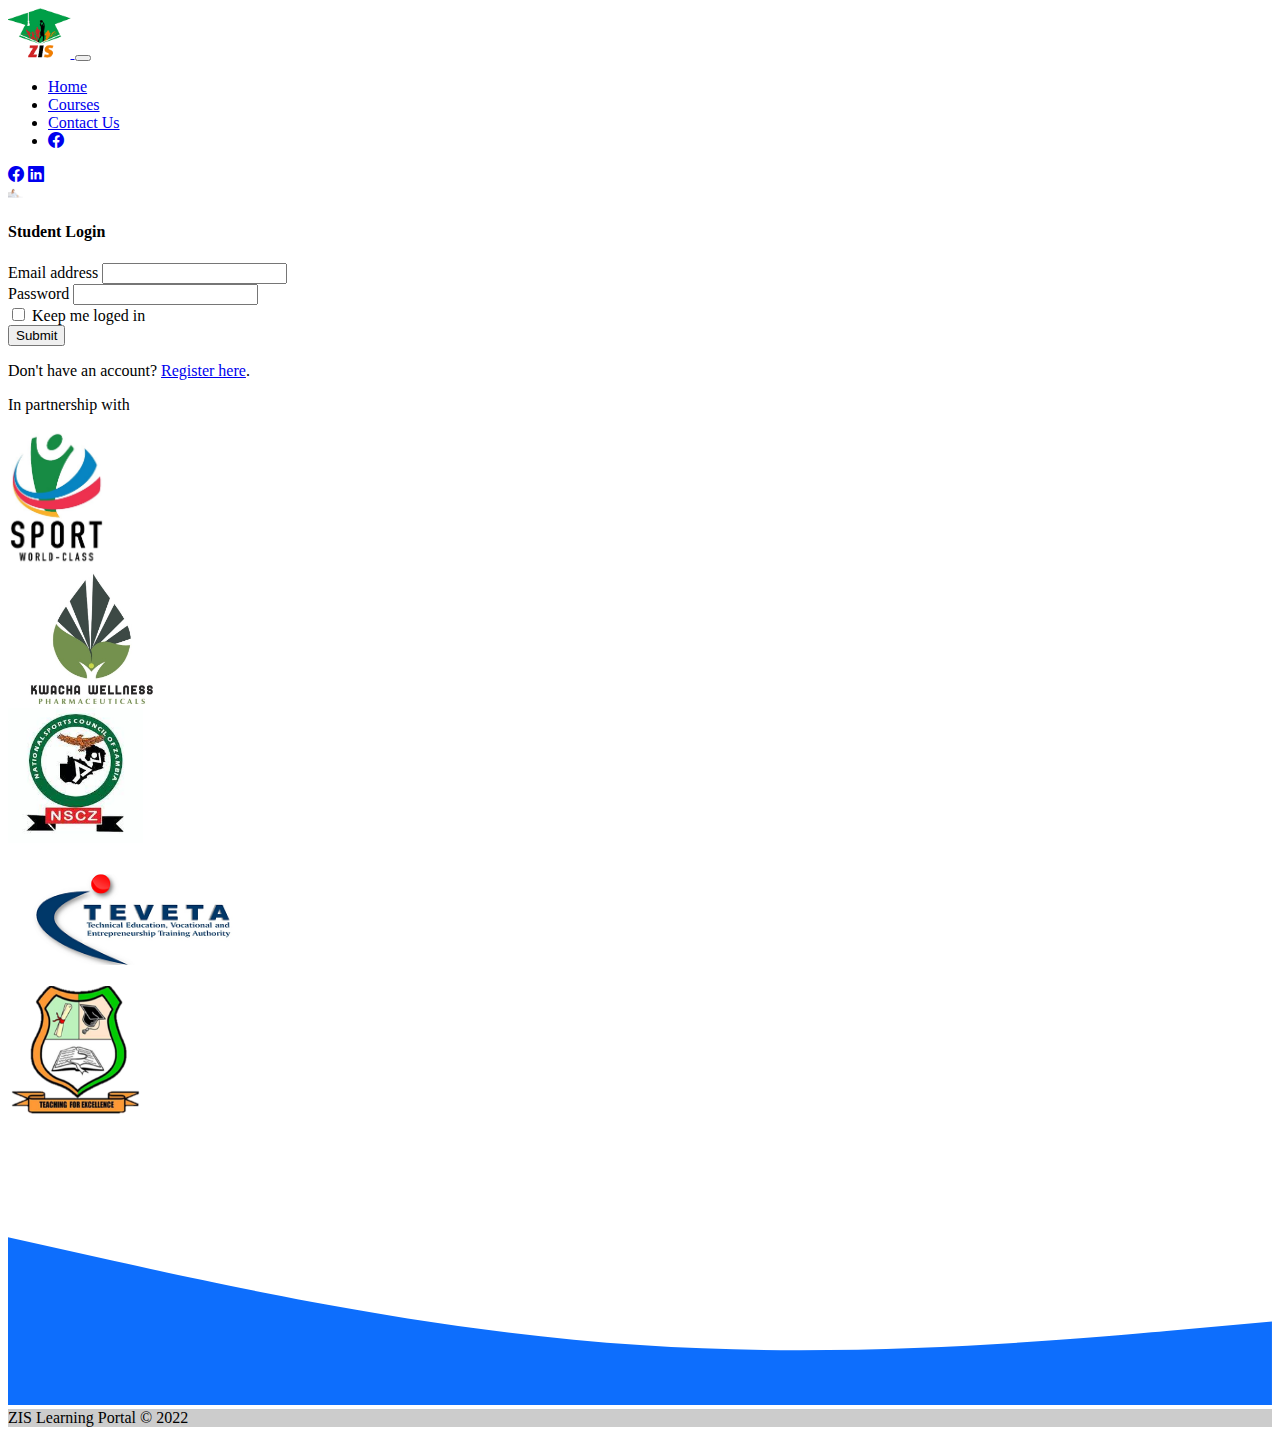
<file: index.html>
<!DOCTYPE html>
<html lang="en">
  <head>
    <meta charset="UTF-8" />
    <meta name="viewport" content="width=device-width, initial-scale=1" />
    <title>Zambia Institute of Sport</title>
    <link
      href="https://cdn.jsdelivr.net/npm/bootstrap@5.2.2/dist/css/bootstrap.min.css"
      rel="stylesheet"
      integrity="sha384-Zenh87qX5JnK2Jl0vWa8Ck2rdkQ2Bzep5IDxbcnCeuOxjzrPF/et3URy9Bv1WTRi"
      crossorigin="anonymous" />
    <link rel="stylesheet" href="./assets/css/custom.css" />

    <link
      rel="stylesheet"
      href="https://cdn.jsdelivr.net/npm/bootstrap-icons@1.8.1/font/bootstrap-icons.css" />
  </head>

  <body>
    <nav
      class="navbar navbar-expand-lg navbar-dark bg-primary justify-content-center shadow">
      <div class="container">
        <a class="navbar-brand" href="/">
          <img src="./assets/img/logo.png" alt="" height="50" />
        </a>
        <button
          class="navbar-toggler"
          type="button"
          data-bs-toggle="collapse"
          data-bs-target="#navbarSupportedContent"
          aria-controls="navbarSupportedContent"
          aria-expanded="false"
          aria-label="Toggle navigation">
          <span class="navbar-toggler-icon"></span>
        </button>
        <div class="collapse navbar-collapse" id="navbarSupportedContent">
          <ul class="navbar-nav mx-auto mb-2 mb-lg-0">
            <li class="nav-item">
              <a aria-current="page" class="nav-link" href="/">Home</a>
            </li>

            <li class="nav-item">
              <a aria-current="page" class="nav-link" href="courses.html"
                >Courses</a
              >
            </li>

            <li class="nav-item">
              <a class="nav-link" href="contact-us.html">Contact Us</a>
            </li>

            <li>
              <div class="d-lg-none">
                <a
                  href="https://www.facebook.com/voltbitz"
                  target="new"
                  class="btn btn-light btn"
                  type="button"
                  ><i class="bi bi-facebook"></i
                ></a>
              </div>
            </li>
          </ul>
        </div>
        <div class="d-grid gap-1 d-none d-lg-block">
          <a
            href="https://www.facebook.com/voltbitz"
            target="_blank"
            class="btn btn-light btn-"
            type="button"
            ><i class="bi bi-facebook"></i
          ></a>
          <a
            href="https://www.facebook.com/voltbitz"
            target="_blank"
            class="btn btn-light btn-"
            type="button"
            ><i class="bi bi-linkedin"></i
          ></a>
        </div>
      </div>
    </nav>

    <!-- main content start -->
    <div class="container mt-5">
      <div class="row">
        <div class="col-md-8">
          <img
            src="./assets/img/online.png"
            class="img-fluid"
            id="cover-image"
            alt="..."
            height="10" />
        </div>
        <div class="col-md-4 p-5 border shadow rounded">
          <form>
            <h4 class="text-primary mb-5">Student Login</h4>
            <div class="mb-3">
              <label for="exampleInputEmail1" class="form-label"
                >Email address</label
              >
              <input
                type="email"
                class="form-control"
                id="exampleInputEmail1"
                aria-describedby="emailHelp" />
            </div>
            <div class="mb-3">
              <label for="exampleInputPassword1" class="form-label"
                >Password</label
              >
              <input
                type="password"
                class="form-control"
                id="exampleInputPassword1" />
            </div>
            <div class="mb-3 form-check">
              <input
                type="checkbox"
                class="form-check-input"
                id="exampleCheck1" />
              <label class="form-check-label" for="exampleCheck1"
                >Keep me loged in</label
              >
            </div>
            <button type="submit" class="btn btn-primary mb-5">Submit</button>

            <p>
              Don't have an account?
              <a href="#" class="text-decoration-none">Register here</a>.
            </p>
          </form>
        </div>
      </div>
    </div>

    <!-- partners start -->
    <div id="partners" class="container text-center mt-5 p-5">
      <p class="h3 text-center text-primary mb-5">In partnership with</p>
      <div class="row">
        <div class="col">
          <img
            src="./assets/img/logo-1.jpg"
            class="img-fluid"
            alt="..."
            height="10" />
        </div>
        <div class="col">
          <img
            src="./assets/img/logo-2.jpg"
            class="img-fluid"
            alt="..."
            height="10" />
        </div>
        <div class="col">
          <img
            src="./assets/img/logo-3.png"
            class="img-fluid"
            alt="..."
            height="10" />
        </div>
        <div class="col">
          <img
            src="./assets/img/logo-4.png"
            class="img-fluid"
            alt="..."
            height="10" />
        </div>
        <div class="col">
          <img
            src="./assets/img/logo-5.png"
            class="img-fluid"
            alt="..."
            height="10" />
        </div>
      </div>
    </div>
    <!-- partners end -->

    <!-- main content end -->

    <!-- footer start -->
    <section class="footer">
      <svg xmlns="http://www.w3.org/2000/svg" viewBox="0 0 1440 320">
        <path
          fill="#0D6EFD"
          fill-opacity="1"
          d="M0,128L120,154.7C240,181,480,235,720,250.7C960,267,1200,245,1320,234.7L1440,224L1440,320L1320,320C1200,320,960,320,720,320C480,320,240,320,120,320L0,320Z"></path>
      </svg>
      <footer class="mt-auto bg-primary text-white">
        <!-- Copyright -->
        <div
          class="text-center p-3"
          style="background-color: rgba(0, 0, 0, 0.2)">
          ZIS Learning Portal © 2022
        </div>
        <!-- Copyright -->
      </footer>
    </section>
    <!-- footer end -->
    <!-- Optional JavaScript; choose one of the two! -->

    <!-- Option 1: Bootstrap Bundle with Popper -->
    <script
      src="https://cdn.jsdelivr.net/npm/bootstrap@5.1.3/dist/js/bootstrap.bundle.min.js"
      integrity="sha384-ka7Sk0Gln4gmtz2MlQnikT1wXgYsOg+OMhuP+IlRH9sENBO0LRn5q+8nbTov4+1p"
      crossorigin="anonymous"></script>

    <!-- Option 2: Separate Popper and Bootstrap JS -->

    <script
      src="https://cdn.jsdelivr.net/npm/@popperjs/core@2.10.2/dist/umd/popper.min.js"
      integrity="sha384-7+zCNj/IqJ95wo16oMtfsKbZ9ccEh31eOz1HGyDuCQ6wgnyJNSYdrPa03rtR1zdB"
      crossorigin="anonymous"></script>
    <script
      src="https://cdn.jsdelivr.net/npm/bootstrap@5.1.3/dist/js/bootstrap.min.js"
      integrity="sha384-QJHtvGhmr9XOIpI6YVutG+2QOK9T+ZnN4kzFN1RtK3zEFEIsxhlmWl5/YESvpZ13"
      crossorigin="anonymous"></script>
  </body>
</html>
</file>
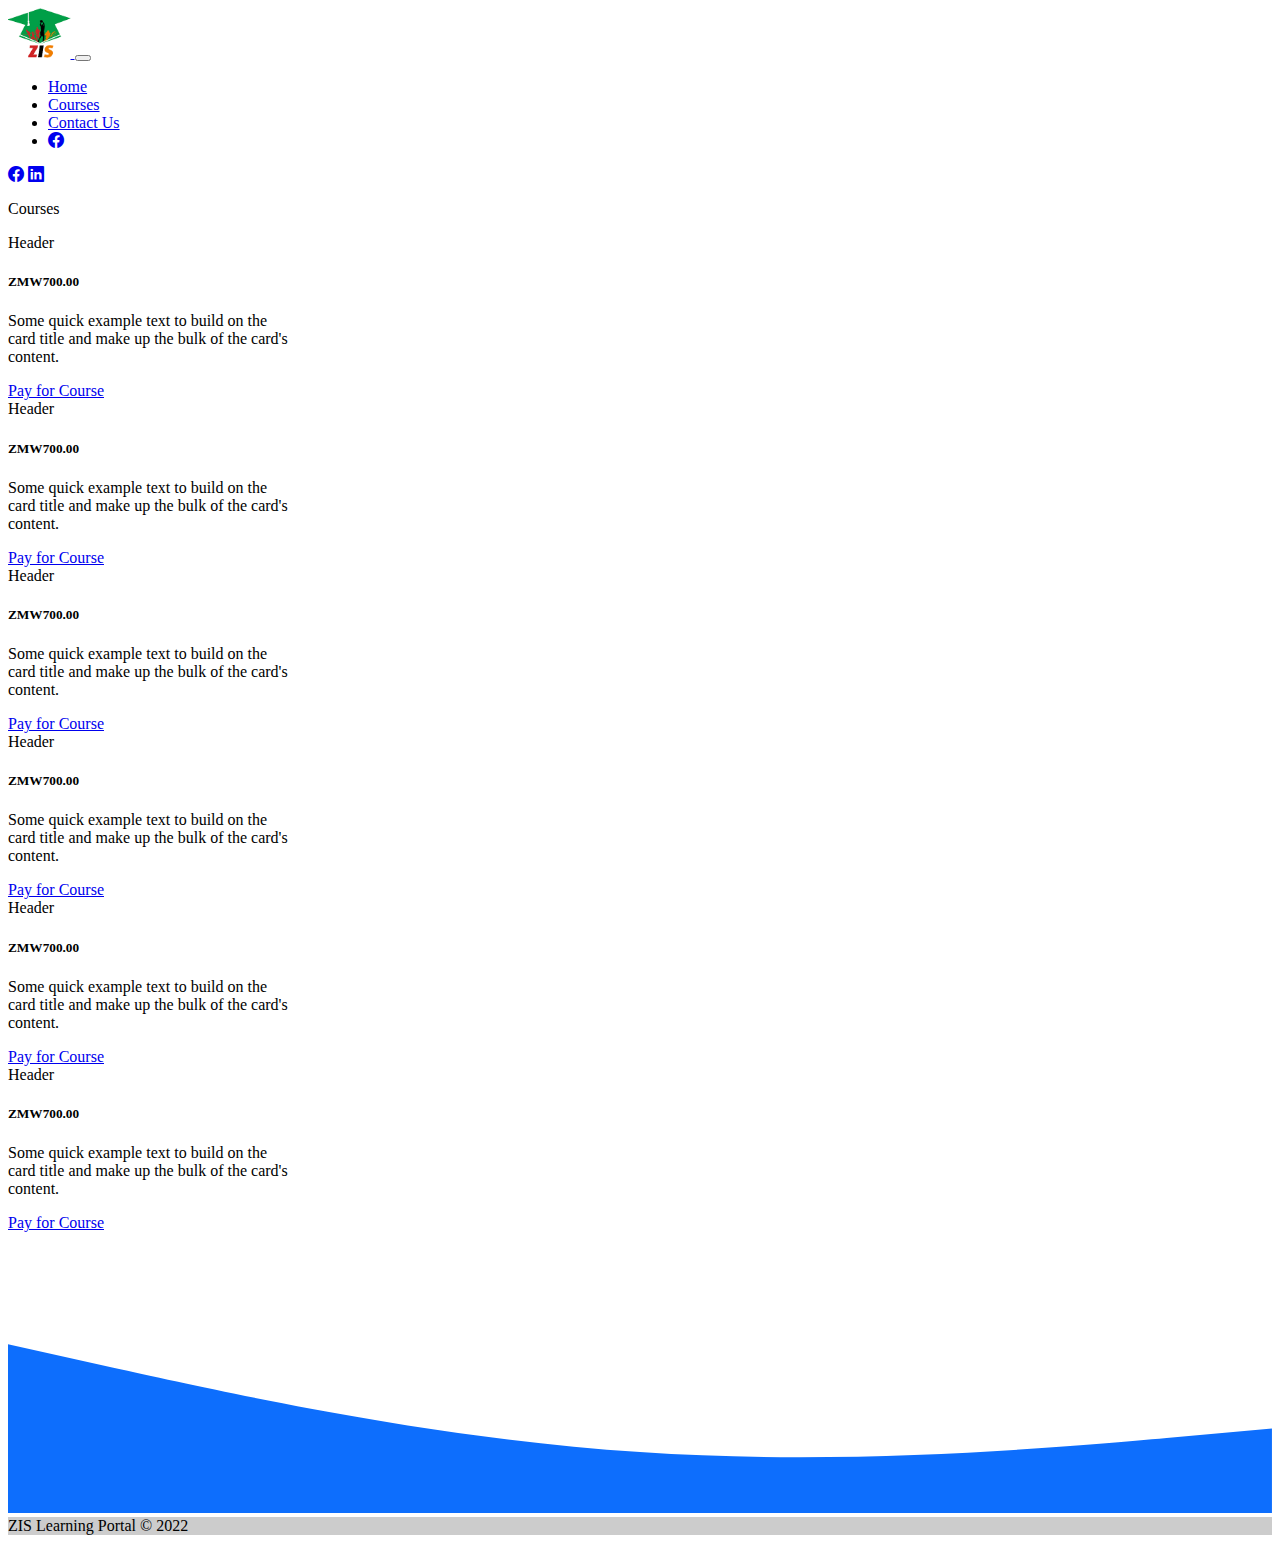
<file: courses.html>
<!DOCTYPE html>
<html lang="en">
  <head>
    <meta charset="UTF-8" />
    <meta name="viewport" content="width=device-width, initial-scale=1" />
    <title>Zambia Institute of Sport</title>
    <link
      href="https://cdn.jsdelivr.net/npm/bootstrap@5.2.2/dist/css/bootstrap.min.css"
      rel="stylesheet"
      integrity="sha384-Zenh87qX5JnK2Jl0vWa8Ck2rdkQ2Bzep5IDxbcnCeuOxjzrPF/et3URy9Bv1WTRi"
      crossorigin="anonymous" />
    <link rel="stylesheet" href="./assets/css/custom.css" />

    <link
      rel="stylesheet"
      href="https://cdn.jsdelivr.net/npm/bootstrap-icons@1.8.1/font/bootstrap-icons.css" />
  </head>

  <body>
    <nav
      class="navbar navbar-expand-lg navbar-dark bg-primary justify-content-center shadow">
      <div class="container">
        <a class="navbar-brand" href="/">
          <img src="./assets/img/logo.png" alt="" height="50" />
        </a>
        <button
          class="navbar-toggler"
          type="button"
          data-bs-toggle="collapse"
          data-bs-target="#navbarSupportedContent"
          aria-controls="navbarSupportedContent"
          aria-expanded="false"
          aria-label="Toggle navigation">
          <span class="navbar-toggler-icon"></span>
        </button>
        <div class="collapse navbar-collapse" id="navbarSupportedContent">
          <ul class="navbar-nav mx-auto mb-2 mb-lg-0">
            <li class="nav-item">
              <a aria-current="page" class="nav-link" href="/">Home</a>
            </li>

            <li class="nav-item">
              <a aria-current="page" class="nav-link" href="courses.html"
                >Courses</a
              >
            </li>

            <li class="nav-item">
              <a class="nav-link" href="contact-us.html">Contact Us</a>
            </li>

            <li>
              <div class="d-lg-none">
                <a
                  href="https://www.facebook.com/voltbitz"
                  target="new"
                  class="btn btn-light btn"
                  type="button"
                  ><i class="bi bi-facebook"></i
                ></a>
              </div>
            </li>
          </ul>
        </div>
        <div class="d-grid gap-1 d-none d-lg-block">
          <a
            href="https://www.facebook.com/voltbitz"
            target="_blank"
            class="btn btn-light btn-"
            type="button"
            ><i class="bi bi-facebook"></i
          ></a>
          <a
            href="https://www.facebook.com/voltbitz"
            target="_blank"
            class="btn btn-light btn-"
            type="button"
            ><i class="bi bi-linkedin"></i
          ></a>
        </div>
      </div>
    </nav>

    <!-- main content start -->
    <div class="container">
      <div class="container text-center">
        <div class="row mt-5">
            <p class="h3 text-primary text-center my-4">Courses</p>
          <div class="col-md-4 my-3">
            <div class="card border-info mb-3 shadow" style="max-width: 18rem">
              <div class="card-header bg-primary text-white">Header</div>
              <div class="card-body">
                <h5 class="card-title text-success">ZMW700.00</h5>
                <p class="card-text">
                  Some quick example text to build on the card title and make up
                  the bulk of the card's content.
                </p>
                <a href="https://sandbox-flw-web-v3.herokuapp.com/pay/npcbtlm4lfoe" type="button" class="btn btn-primary" target="new">Pay for Course</a>
              </div>
            </div>
          </div>
          <div class="col-md-4 my-3">
            <div class="card border-info mb-3 shadow" style="max-width: 18rem">
              <div class="card-header bg-primary text-white">Header</div>
              <div class="card-body">
                <h5 class="card-title text-success">ZMW700.00</h5>
                <p class="card-text">
                  Some quick example text to build on the card title and make up
                  the bulk of the card's content.
                </p>
                <a href="https://sandbox-flw-web-v3.herokuapp.com/pay/npcbtlm4lfoe" type="button" class="btn btn-primary" target="new">Pay for Course</a>
              </div>
            </div>
          </div>
          <div class="col-md-4 my-3">
            <div class="card border-info mb-3 shadow" style="max-width: 18rem">
              <div class="card-header bg-primary text-white">Header</div>
              <div class="card-body">
                <h5 class="card-title text-success">ZMW700.00</h5>
                <p class="card-text">
                  Some quick example text to build on the card title and make up
                  the bulk of the card's content.
                </p>
                <a href="https://sandbox-flw-web-v3.herokuapp.com/pay/npcbtlm4lfoe" type="button" class="btn btn-primary" target="new">Pay for Course</a>
              </div>
            </div>
          </div>
          <div class="col-md-4 my-3">
            <div class="card border-info mb-3 shadow" style="max-width: 18rem">
              <div class="card-header bg-primary text-white">Header</div>
              <div class="card-body">
                <h5 class="card-title text-success">ZMW700.00</h5>
                <p class="card-text">
                  Some quick example text to build on the card title and make up
                  the bulk of the card's content.
                </p>
                <a href="https://sandbox-flw-web-v3.herokuapp.com/pay/npcbtlm4lfoe" type="button" class="btn btn-primary" target="new">Pay for Course</a>
              </div>
            </div>
          </div>
          <div class="col-md-4 my-3">
            <div class="card border-info mb-3 shadow" style="max-width: 18rem">
              <div class="card-header bg-primary text-white">Header</div>
              <div class="card-body">
                <h5 class="card-title text-success">ZMW700.00</h5>
                <p class="card-text">
                  Some quick example text to build on the card title and make up
                  the bulk of the card's content.
                </p>
                <a href="https://sandbox-flw-web-v3.herokuapp.com/pay/npcbtlm4lfoe" type="button" class="btn btn-primary" target="new">Pay for Course</a>
              </div>
            </div>
          </div>
          <div class="col-md-4 my-3">
            <div class="card border-info mb-3 shadow" style="max-width: 18rem">
              <div class="card-header bg-primary text-white">Header</div>
              <div class="card-body">
                <h5 class="card-title text-success">ZMW700.00</h5>
                <p class="card-text">
                  Some quick example text to build on the card title and make up
                  the bulk of the card's content.
                </p>
                <a href="https://sandbox-flw-web-v3.herokuapp.com/pay/npcbtlm4lfoe" type="button" class="btn btn-primary" target="new">Pay for Course</a>
              </div>
            </div>
          </div>
        </div>
      </div>
    </div>

    <!-- main content end -->

    <!-- footer start -->
    <section class="footer">
      <svg xmlns="http://www.w3.org/2000/svg" viewBox="0 0 1440 320">
        <path
          fill="#0D6EFD"
          fill-opacity="1"
          d="M0,128L120,154.7C240,181,480,235,720,250.7C960,267,1200,245,1320,234.7L1440,224L1440,320L1320,320C1200,320,960,320,720,320C480,320,240,320,120,320L0,320Z"></path>
      </svg>
      <footer class="mt-auto bg-primary text-white">
        <!-- Copyright -->
        <div
          class="text-center p-3"
          style="background-color: rgba(0, 0, 0, 0.2)">
          ZIS Learning Portal © 2022
        </div>
        <!-- Copyright -->
      </footer>
    </section>
    <!-- footer end -->
    <!-- Optional JavaScript; choose one of the two! -->

    <!-- Option 1: Bootstrap Bundle with Popper -->
    <script
      src="https://cdn.jsdelivr.net/npm/bootstrap@5.1.3/dist/js/bootstrap.bundle.min.js"
      integrity="sha384-ka7Sk0Gln4gmtz2MlQnikT1wXgYsOg+OMhuP+IlRH9sENBO0LRn5q+8nbTov4+1p"
      crossorigin="anonymous"></script>

    <!-- Option 2: Separate Popper and Bootstrap JS -->

    <script
      src="https://cdn.jsdelivr.net/npm/@popperjs/core@2.10.2/dist/umd/popper.min.js"
      integrity="sha384-7+zCNj/IqJ95wo16oMtfsKbZ9ccEh31eOz1HGyDuCQ6wgnyJNSYdrPa03rtR1zdB"
      crossorigin="anonymous"></script>
    <script
      src="https://cdn.jsdelivr.net/npm/bootstrap@5.1.3/dist/js/bootstrap.min.js"
      integrity="sha384-QJHtvGhmr9XOIpI6YVutG+2QOK9T+ZnN4kzFN1RtK3zEFEIsxhlmWl5/YESvpZ13"
      crossorigin="anonymous"></script>
  </body>
</html>
</file>
<file: assets/css/custom.css>
#partners img {
  object-fit: cover;
  object-position: center;
  height: 15vh;
  overflow: hidden;
}

#partners .carousel-item:before {
  content: "";
  background-image: linear-gradient(to bottom, transparent, rgba(0, 0, 0, 0.5));
  display: block;
  position: absolute;
  top: 0;
  width: 100vw;
  height: 100vh;
}

.services img {
  object-fit: cover;
  object-position: center;
  height: 50vh;
  overflow: hidden;
}

.register img {
  object-fit: cover;
  object-position: center;
  height: 40vh;
  overflow: hidden;
}
</file>
